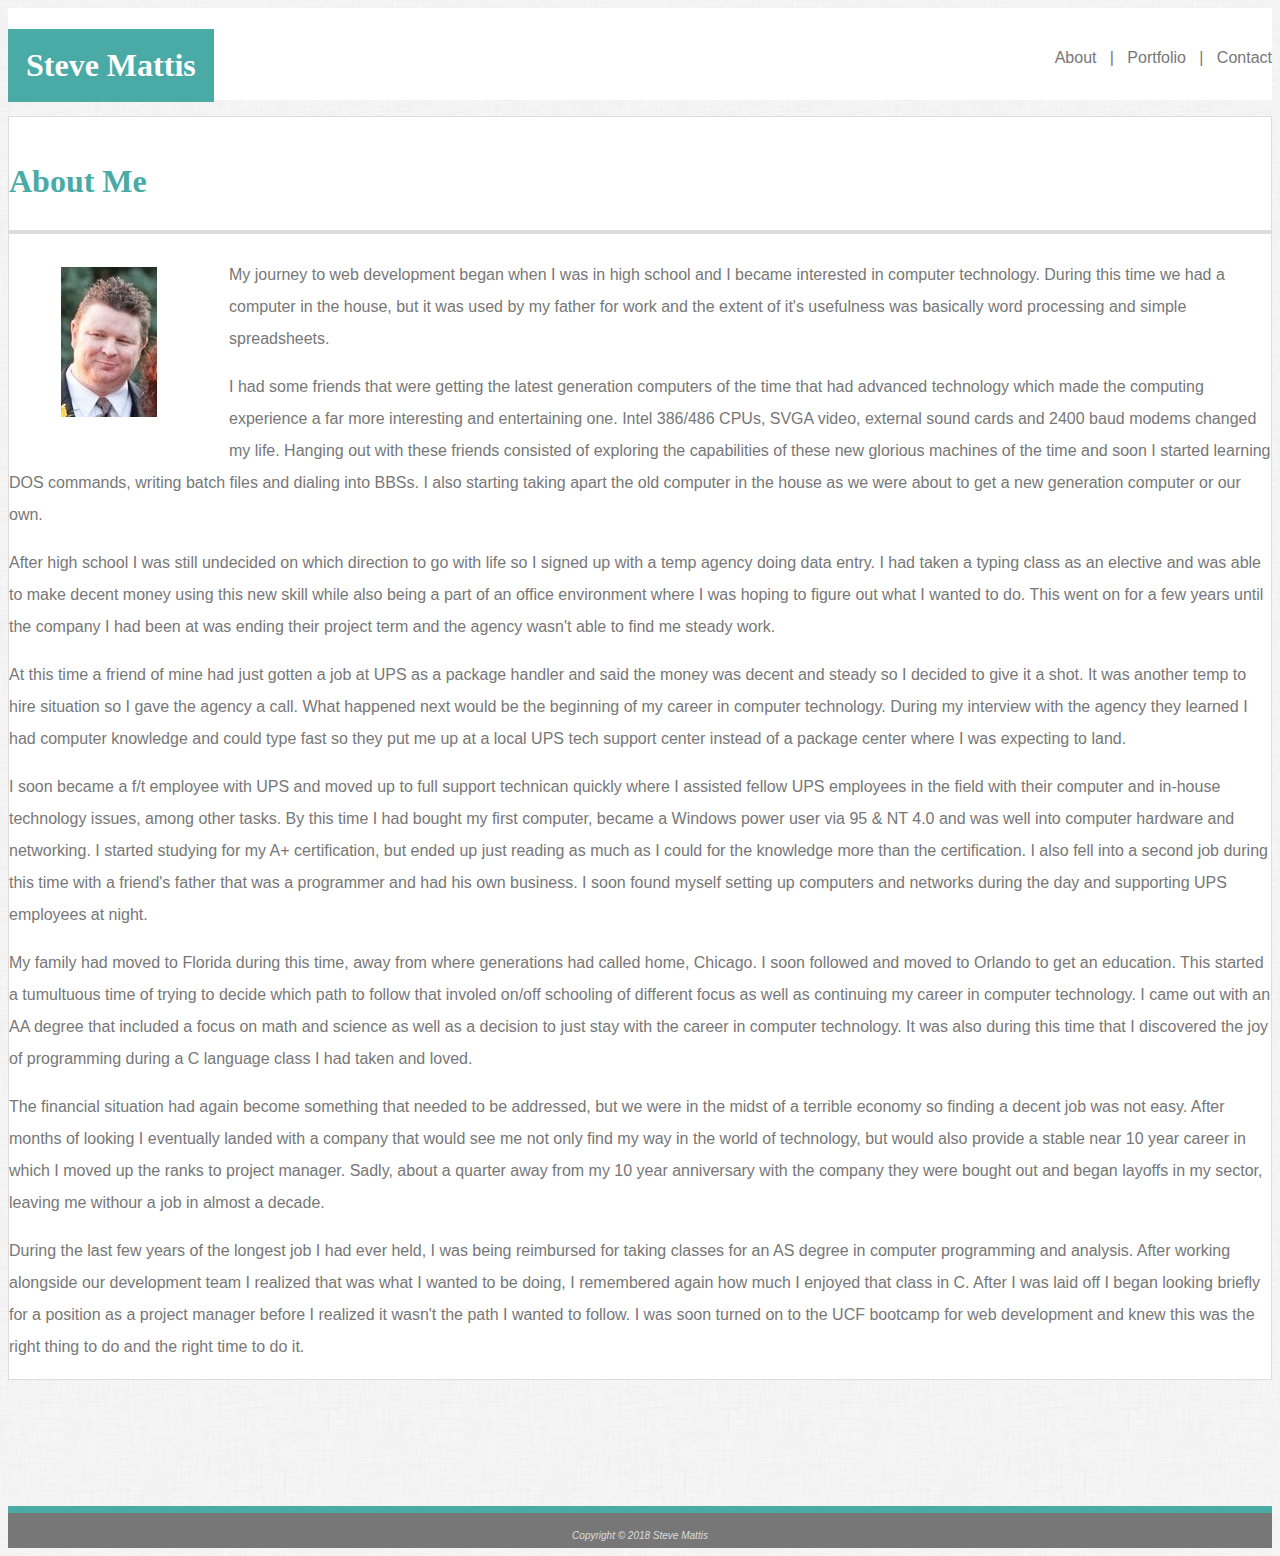
<file: index.html>
<!DOCTYPE html>
<html lang="en">

<head>
    <meta charset="UTF-8">
    <meta name="description" content="A digital portfolio created by and for Steve Mattis">
    <meta name="author" content="Steve Mattis">
    <meta name="robots" content="index">
    <meta name="viewport" content="width=device-width, initial-scale=1.0, shrink-to-fit=no">
    <meta http-equiv="X-UA-Compatible" content="ie=edge">
    <link rel="stylesheet" href="assets/css/style.css">
    <link rel="stylesheet" href="https://stackpath.bootstrapcdn.com/bootstrap/4.1.3/css/bootstrap.min.css" integrity="sha384-MCw98/SFnGE8fJT3GXwEOngsV7Zt27NXFoaoApmYm81iuXoPkFOJwJ8ERdknLPMO" crossorigin="anonymous">
    <title>Steve Mattis Portfolio</title>
</head>

<body>
    <header>
        <div class="container">
            <div class="row">
                <div class="col-lg-12" id="nav-pad">
                    <a href="index.html"><h1 class="nav-h1">Steve Mattis</h1></a>
                    <div class="standard-nav">
                    <nav>
                            <ul>
                                <li>
                                    <a href="index.html">About</a>
                                </li>
                                <li>&nbsp;&nbsp;|&nbsp;&nbsp;</li>
                                <li>
                                    <a href="portfolio.html">Portfolio</a>
                                </li>
                                <li>&nbsp;&nbsp;|&nbsp;&nbsp;</li>
                                <li>
                                    <a href="contact.html">Contact</a>
                                </li>
                            </ul>
                    </nav>
                    </div>
                </div>
            </div>

                    <div class="responsive-nav">
            <div class="row">
                    </div>
                <div class="col-lg-12">
                            <nav class="navbar navbar-expand-lg navbar-light" id="nav-pad" style="background-color: #cccccc;">
                                <button class="navbar-toggler" type="button" data-toggle="collapse" data-target="#navbarNavDropdown" aria-controls="navbarNavDropdown" aria-expanded="false" aria-label="Toggle navigation">
                                  <span class="navbar-toggler-icon"></span>
                                </button>
                              
                                <div class="collapse navbar-collapse" id="navbarNavDropdown">
                                  <ul class="navbar-nav mr-auto">
                                    <li class="nav-item active">
                                      <a href="index.html" class="nav-link" id="navbar-links">About</a>
                                    </li>
                                    <li class="nav-item active">
                                      <a href="portfolio.html" class="nav-link" id="navbar-links">Portfolio</a>
                                    </li>
                                    <li class="nav-item active">
                                      <a href="contact.html" class="nav-link" id="navbar-links">Contact</a>
                                    </li>
                                  </ul>
                                </div>
                            </nav>
                </div>
            </div>
        </div>  
    </header>

    <main>
        <div class="container" id="clear-float">
            <div class="row">
                <div class="col-lg-12" id="col-border">
                    <h1 class="body-h1">About Me</h1>
                    <hr id="body-hr">

                    <article id="about-article">
                            <figure id="about-figure">
                                <img src="assets/images/profile-pic.gif" alt="steve mattis headshot">
                            </figure>
                            <p id="about-p1">
                                My journey to web development began when I was in high school and I became interested in computer technology.  During 
                                this time we had a computer in the house, but it was used by my father for work and the extent of it's usefulness was
                                basically word processing and simple spreadsheets.
                            </p>
                            <p>
                                I had some friends that were getting the latest generation computers of the time that had advanced technology which
                                made the computing experience a far more interesting and entertaining one.  Intel 386/486 CPUs, SVGA video, external
                                sound cards and 2400 baud modems changed my life.  Hanging out with these friends consisted of exploring the
                                capabilities of these new glorious machines of the time and soon I started learning DOS commands, writing batch files
                                and dialing into BBSs.  I also starting taking apart the old computer in the house as we were about to get a new
                                generation computer or our own.
                            </p>
                            <p>
                                After high school I was still undecided on which direction to go with life so I signed up with a temp agency doing
                                data entry.  I had taken a typing class as an elective and was able to make decent money using this new skill while
                                also being a part of an office environment where I was hoping to figure out what I wanted to do.  This went on for a
                                few years until the company I had been at was ending their project term and the agency wasn't able to find me steady 
                                work.
                            </p>
                            <p>
                                At this time a friend of mine had just gotten a job at UPS as a package handler and said the money was decent and
                                steady so I decided to give it a shot.  It was another temp to hire situation so I gave the agency a call.  What
                                happened next would be the beginning of my career in computer technology.  During my interview with the agency they
                                learned I had computer knowledge and could type fast so they put me up at a local UPS tech support center instead of
                                a package center where I was expecting to land.
                            </p>
                            <p>
                                I soon became a f/t employee with UPS and moved up to full support technican quickly where I assisted fellow UPS 
                                employees in the field with their computer and in-house technology issues, among other tasks.  By this time I had 
                                bought my first computer, became a Windows power user via 95 & NT 4.0 and was well into computer hardware and 
                                networking.  I started studying for my A+ certification, but ended up just reading as much as I could for the 
                                knowledge more than the certification.  I also fell into a second job during this time with a friend's father that 
                                was a programmer and had his own business.  I soon found myself setting up computers and networks during the day and 
                                supporting UPS employees at night.  
                            </p>
                            <p>
                                My family had moved to Florida during this time, away from where generations had called home, Chicago.  I soon 
                                followed and moved to Orlando to get an education. This started a tumultuous time of trying to decide which path to 
                                follow that involed on/off schooling of different focus as well as continuing my career in computer technology.  I 
                                came out with an AA degree that included a focus on math and science as well as a decision to just stay with the 
                                career in computer technology.  It was also during this time that I discovered the joy of programming during a C 
                                language class I had taken and loved.
                            </p>
                            <p>
                                The financial situation had again become something that needed to be addressed, but we were in the midst of a 
                                terrible economy so finding a decent job was not easy.  After months of looking I eventually landed with a company
                                that would see me not only find my way in the world of technology, but would also provide a stable near 10 year 
                                career in which I moved up the ranks to project manager.  Sadly, about a quarter away from my 10 year anniversary 
                                with the company they were bought out and began layoffs in my sector, leaving me withour a job in almost a decade.
                            </p>
                            <p>
                                During the last few years of the longest job I had ever held, I was being reimbursed for taking classes for an AS
                                degree in computer programming and analysis. After working alongside our development team I realized that was what
                                I wanted to be doing, I remembered again how much I enjoyed that class in C.  After I was laid off I began looking 
                                briefly for a position as a project manager before I realized it wasn't the path I wanted to follow.  I was soon 
                                turned on to the UCF bootcamp for web development and knew this was the right thing to do and the right time to do 
                                it.
                            </p>
                    </article>

                </div>
            </div>
        </div>
    </main>

    <footer>
        <div class="container" id="foot">
            <div class="row">
                <div class="col-lg-12">
                <em>Copyright &copy; 2018 Steve Mattis</em>
                <!--
                <p>
                    <a href="http://validator.w3.org/check/referer">
                        <img src="http://www.netwebdev.net/webclass/images/valid-html5.png" alt="Valid HTML5!" height="15" width="80" />
                    </a>
                </p>
                -->
                </div>
            </div>
        </div>
    </footer>

    <script src="https://code.jquery.com/jquery-3.3.1.slim.min.js" integrity="sha384-q8i/X+965DzO0rT7abK41JStQIAqVgRVzpbzo5smXKp4YfRvH+8abtTE1Pi6jizo" crossorigin="anonymous"></script>
    <script src="https://cdnjs.cloudflare.com/ajax/libs/popper.js/1.14.3/umd/popper.min.js" integrity="sha384-ZMP7rVo3mIykV+2+9J3UJ46jBk0WLaUAdn689aCwoqbBJiSnjAK/l8WvCWPIPm49" crossorigin="anonymous"></script>
    <script src="https://stackpath.bootstrapcdn.com/bootstrap/4.1.3/js/bootstrap.min.js" integrity="sha384-ChfqqxuZUCnJSK3+MXmPNIyE6ZbWh2IMqE241rYiqJxyMiZ6OW/JmZQ5stwEULTy" crossorigin="anonymous"></script>

</body>

</html>
</file>
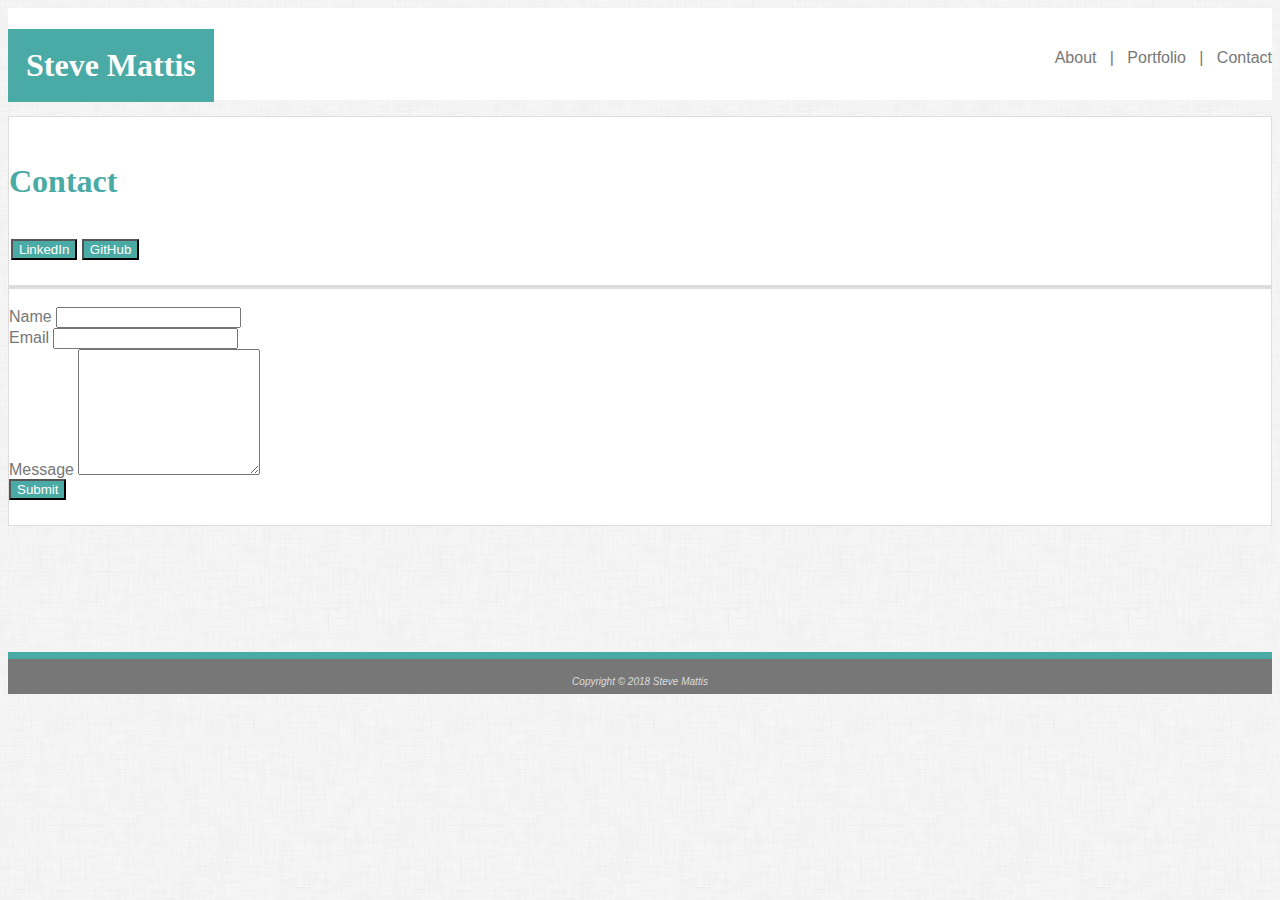
<file: contact.html>
<!DOCTYPE html>
<html lang="en">

<head>
    <meta charset="UTF-8">
    <meta name="description" content="A digital portfolio created by and for Steve Mattis">
    <meta name="author" content="Steve Mattis">
    <meta name="robots" content="index">
    <meta name="viewport" content="width=device-width, initial-scale=1.0, shrink-to-fit=no">
    <meta http-equiv="X-UA-Compatible" content="ie=edge">
    <link rel="stylesheet" href="assets/css/style.css">
    <link rel="stylesheet" href="https://stackpath.bootstrapcdn.com/bootstrap/4.1.3/css/bootstrap.min.css" integrity="sha384-MCw98/SFnGE8fJT3GXwEOngsV7Zt27NXFoaoApmYm81iuXoPkFOJwJ8ERdknLPMO" crossorigin="anonymous">
    <title>Steve Mattis Portfolio</title>
</head>

<body>
    <header>
        <div class="container">
            <div class="row">
                <div class="col-lg-12" id="nav-pad">
                    <a href="index.html"><h1 class="nav-h1">Steve Mattis</h1></a>
                    <div class="standard-nav">
                    <nav>
                            <ul>
                                <li>
                                    <a href="index.html">About</a>
                                </li>
                                <li>&nbsp;&nbsp;|&nbsp;&nbsp;</li>
                                <li>
                                    <a href="portfolio.html">Portfolio</a>
                                </li>
                                <li>&nbsp;&nbsp;|&nbsp;&nbsp;</li>
                                <li>
                                    <a href="contact.html">Contact</a>
                                </li>
                            </ul>
                    </nav>
                    </div>
                </div>
            </div>

                    <div class="responsive-nav">
            <div class="row">
                    </div>
                <div class="col-lg-12">
                            <nav class="navbar navbar-expand-lg navbar-light" id="nav-pad" style="background-color: #cccccc;">
                                <button class="navbar-toggler" type="button" data-toggle="collapse" data-target="#navbarNavDropdown" aria-controls="navbarNavDropdown" aria-expanded="false" aria-label="Toggle navigation">
                                  <span class="navbar-toggler-icon"></span>
                                </button>
                              
                                <div class="collapse navbar-collapse" id="navbarNavDropdown">
                                  <ul class="navbar-nav mr-auto">
                                    <li class="nav-item active">
                                      <a href="index.html" class="nav-link" id="navbar-links">About</a>
                                    </li>
                                    <li class="nav-item active">
                                      <a href="portfolio.html" class="nav-link" id="navbar-links">Portfolio</a>
                                    </li>
                                    <li class="nav-item active">
                                      <a href="contact.html" class="nav-link" id="navbar-links">Contact</a>
                                    </li>
                                  </ul>
                                </div>
                            </nav>
                </div>
            </div>
        </div>  
    </header>

    <main>
        <div class="container" id="clear-float">
            <div class="row">
                <div class="col-lg-12" id="col-border">
                    <h1 class="body-h1">Contact</h1>

                        <table>
                          <tbody>
                            <tr>
                              <td class="contact-btn">
                                <a href="https://www.linkedin.com/in/steve-mattis" target="_blank"><button type="button" class="btn">LinkedIn</button></a>
                                <a href="https://github.com/smattis18" target="_blank"><button type="button" class="btn">GitHub</button></a>
                              </td>
                            </tr>
                          </tbody>
                        </table>

                    <hr id="body-hr">
                        <article>
                                <form>
                                        <div class="form-group">
                                            <label for="formGroupNameInput">Name</label>
                                            <input type="text" class="form-control" id="formGroupNameInput">
                                        </div>
                                        <div class="form-group">
                                            <label for="formGroupEmail">Email</label>
                                            <input type="email" class="form-control" id="formGroupEmail">
                                        </div>
                                        <div class="form-group">
                                            <label for="formGroupTextArea">Message</label>
                                            <textarea class="form-control" id="formGroupTextArea" rows="8"></textarea>
                                        </div>
                                        <button type="submit" class="btn btn-primary" id="butt-style">Submit</button>
                                </form>
                        </article>

                </div>
            </div>
        </div>
    </main>

    <footer>
        <div class="container" id="foot">
            <div class="row">
                <div class="col-lg-12">
                <em>Copyright &copy; 2018 Steve Mattis</em>
                <!--
                <p>
                    <a href="http://validator.w3.org/check/referer">
                        <img src="http://www.netwebdev.net/webclass/images/valid-html5.png" alt="Valid HTML5!" height="15" width="80" />
                    </a>
                </p>
                -->
                </div>
            </div>
        </div>
    </footer>

    <script src="https://code.jquery.com/jquery-3.3.1.slim.min.js" integrity="sha384-q8i/X+965DzO0rT7abK41JStQIAqVgRVzpbzo5smXKp4YfRvH+8abtTE1Pi6jizo" crossorigin="anonymous"></script>
    <script src="https://cdnjs.cloudflare.com/ajax/libs/popper.js/1.14.3/umd/popper.min.js" integrity="sha384-ZMP7rVo3mIykV+2+9J3UJ46jBk0WLaUAdn689aCwoqbBJiSnjAK/l8WvCWPIPm49" crossorigin="anonymous"></script>
    <script src="https://stackpath.bootstrapcdn.com/bootstrap/4.1.3/js/bootstrap.min.js" integrity="sha384-ChfqqxuZUCnJSK3+MXmPNIyE6ZbWh2IMqE241rYiqJxyMiZ6OW/JmZQ5stwEULTy" crossorigin="anonymous"></script>

</body>

</html>
</file>
<file: assets/css/style.css>
/*
Swapping nav from standard links to bootstrap navbar
*/

@media screen and (max-width: 768px) {
    div.standard-nav {
        display: none;
    }
}

@media screen and (min-width: 768px) {
    div.responsive-nav {
        display: none;
    }
}

/*
Bootstrap classes:
*/

.container {
    font-family: 'Arial', 'Helvetica Neue', Helvetica, sans-serif;
    font-size: 16px;
    background-color: #ffffff;
    color: #777777;
}

/*
Standard custom:
*/

body {
    background-image: url(../images/dust_scratches.png);
}

main {
    margin: 30px 0px 0px;
}

header {
    width: 100%;
    height: 76px;
    background-color: #ffffff;
    border-style: solid;
    border-width: 0px 0px 2px;
    border-color: #cccccc;
}

nav {
    text-align: right;
    float: right;
    padding: 25px 0px 0px;
}

nav ul { 
    list-style-type: none;
}

nav li { 
    display: inline;
}

nav a { 
    text-decoration: none;
}

a:link { 
    color: inherit;
}

a:visited { 
    color: #4aaaa5;
}

a:hover { 
    text-decoration: underline;
    color: #777777 !important;
}

footer {
    text-align: center;
    margin-top: 10%;
    background-color: #777777;
    border-style: solid;
    border-width: 7px 0px 0px;
    border-color: #4aaaa5;
}

form {
    padding-top: 10px;
}

button {
    background-color: #4aaaa5;
    color: #ffffff;
}

.nav-h1 {
    font-family: 'Georgia', Times, Times New Roman, serif;
    font-size: 32px;
    font-weight: 700;
    background-color: #4aaaa5;
    color: #ffffff;
    display: inline-block;
    margin-bottom: -2px;
    padding: 18px;
}

.body-h1 {
    font-family: 'Georgia', Times, Times New Roman, serif;
    font-size: 32px;
    font-weight: 700;
    color: #4aaaa5;
    background-color: #ffffff;
    display: inline-block;
    padding-top: 25px;
}

.standard-nav {
    display: inline;
}

.responsive-nav {
    position: relative;
    top: -55px;
}

.img-responsive {
    position: relative;
    display: block;
    margin-left: auto;
    margin-right: auto;
    height: auto;
    width: 100%;
}

.img-select {
    font-family: 'Georgia', Times, Times New Roman, serif;
    font-size: 14px;
    font-weight: normal;
    background-color: #4aaaa5;
    color: white;
    line-height: 2.6;
    text-align: center;
    margin-bottom: 10px;
}

.img-select:hover {
    box-shadow: 0 4px 8px 0 rgba(0, 0, 0, 0.2), 0 6px 20px 0 rgba(0, 0, 0, 0.19);
    background-color: #ffffff;
    color: inherit;
}

.contact-btn {
    padding: 15px 0px;
}

#clear-float {
    clear: both;
}

#nav-pad {
    padding: 0px;
}

#navbar-links {
    text-align: center;
    color: #ffffff;
}

#body-hr {
    border-style: solid;
    border-width: 2px;
    border-color: #dddddd;
}

#row-pad-1 {
    padding: 15px 0px;
    border-style: solid;
    border-width: 0px 1px;
    border-color: #dddddd;
}

#row-pad-2 {
    padding: 15px 0px;
    border-style: solid;
    border-width: 0px 1px 1px 1px;
    border-color: #dddddd;
}

#col-border {
    border-style: solid;
    border-width: 1px;
    border-color: #dddddd;
}

#foot {
    font-size: 10px;
    background-color: #777777;
    color: #dddddd;
    padding-top: 10px;
    line-height: 2.5;
}

#butt-style {
    background-color: #4aaaa5;
    margin-bottom: 25px;
}

#about-article {
    line-height: 2;
    padding-top: 10px;
}

#about-figure {
    margin-top: 15px;
    margin-left: 0px;
    margin-right: 20px;
    float: left;
}

#about-p1 {
    margin-top: 7px;
}

#port-border-top {
    border-style: solid;
    border-width: 1px 1px 0px;
    border-color: #dddddd;
}
</file>
